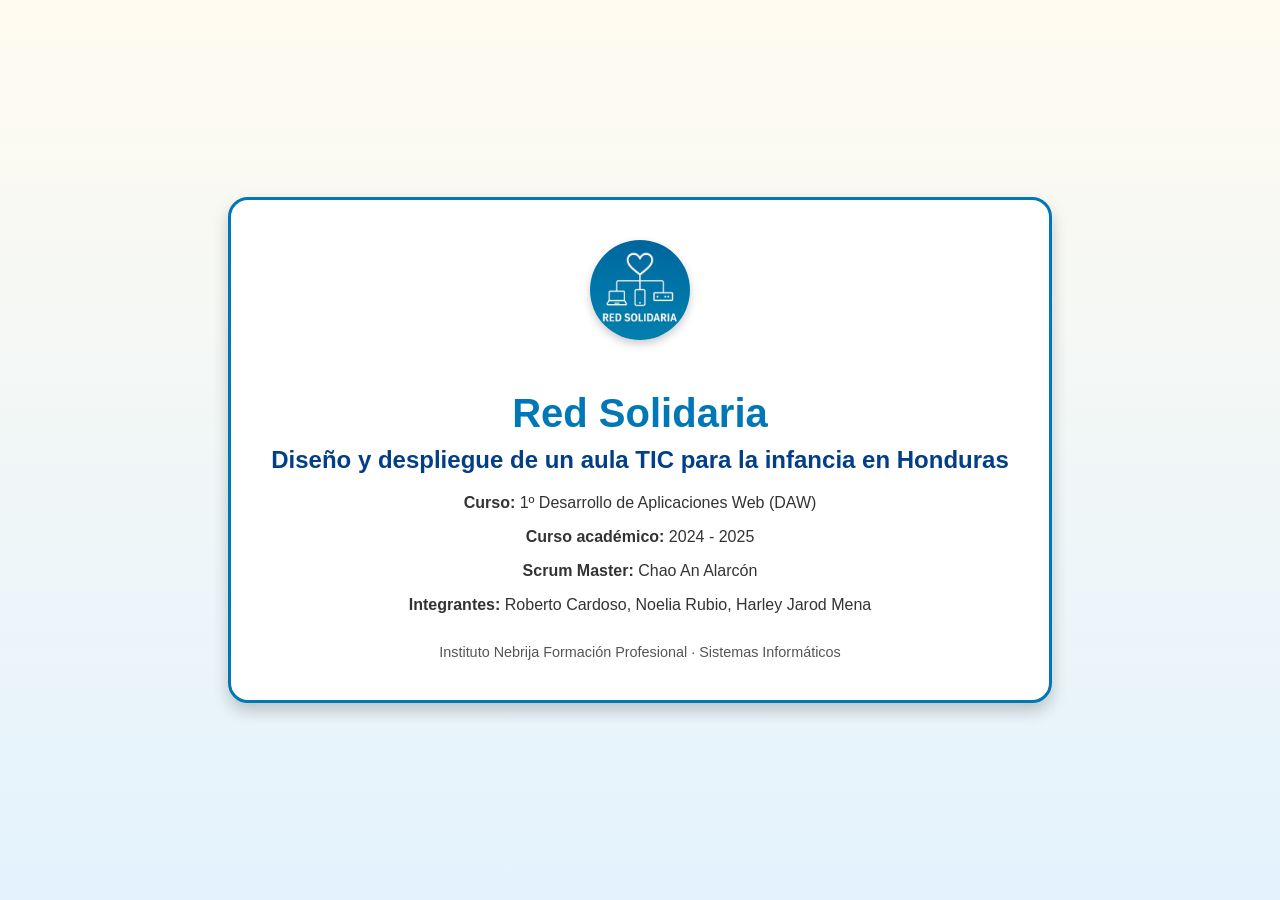
<file: index.html>
<!DOCTYPE html>
<html lang="es">
<head>
  <meta charset="UTF-8">
  <title>Portada Proyecto Red Solidaria</title>
    <meta name="viewport" content="width=device-width, initial-scale=1.0">
    <link rel="stylesheet" href="styles.css">
</head>
<body>
  <div class="container">
    <img class="logo" src="logo.png" alt="Logo Red">
    <h1>Red Solidaria</h1>
    <h2>Diseño y despliegue de un aula TIC para la infancia en Honduras</h2>
    <p><strong>Curso:</strong> 1º Desarrollo de Aplicaciones Web (DAW)</p>
    <p><strong>Curso académico:</strong> 2024 - 2025</p>
    <p><strong>Scrum Master:</strong> Chao An Alarcón</p>
    <p><strong>Integrantes:</strong> Roberto Cardoso, Noelia Rubio, Harley Jarod Mena</p>
    <div class="footer">Instituto Nebrija Formación Profesional · Sistemas Informáticos</div>
  </div>
</body>
</html>
</file>
<file: styles.css>
body {
      margin: 0;
      padding: 0;
      font-family: 'Segoe UI', Tahoma, Geneva, Verdana, sans-serif;
      display: flex;
      align-items: center;
      justify-content: center;
      height: 100vh;
      background: linear-gradient(to bottom, #fffbf0, #e3f2fd);
    }
    .container {
      text-align: center;
      padding: 40px;
      border: 3px solid #0077b6;
      border-radius: 20px;
      box-shadow: 0 8px 16px rgba(0,0,0,0.2);
      background-color: white;
    }
    h1 {
      color: #0077b6;
      font-size: 2.5rem;
      margin-bottom: 10px;
    }
    h2 {
      color: #023e8a;
      margin-top: 0;
    }
    p {
      font-size: 1rem;
      color: #333;
    }
    .logo {
      width: 100px;
      margin-bottom: 20px;
        border-radius: 50%;
        box-shadow: 0 4px 8px rgba(0,0,0,0.2);
    }
    .footer {
      margin-top: 30px;
      font-size: 0.9rem;
      color: #555;
    }
</file>
